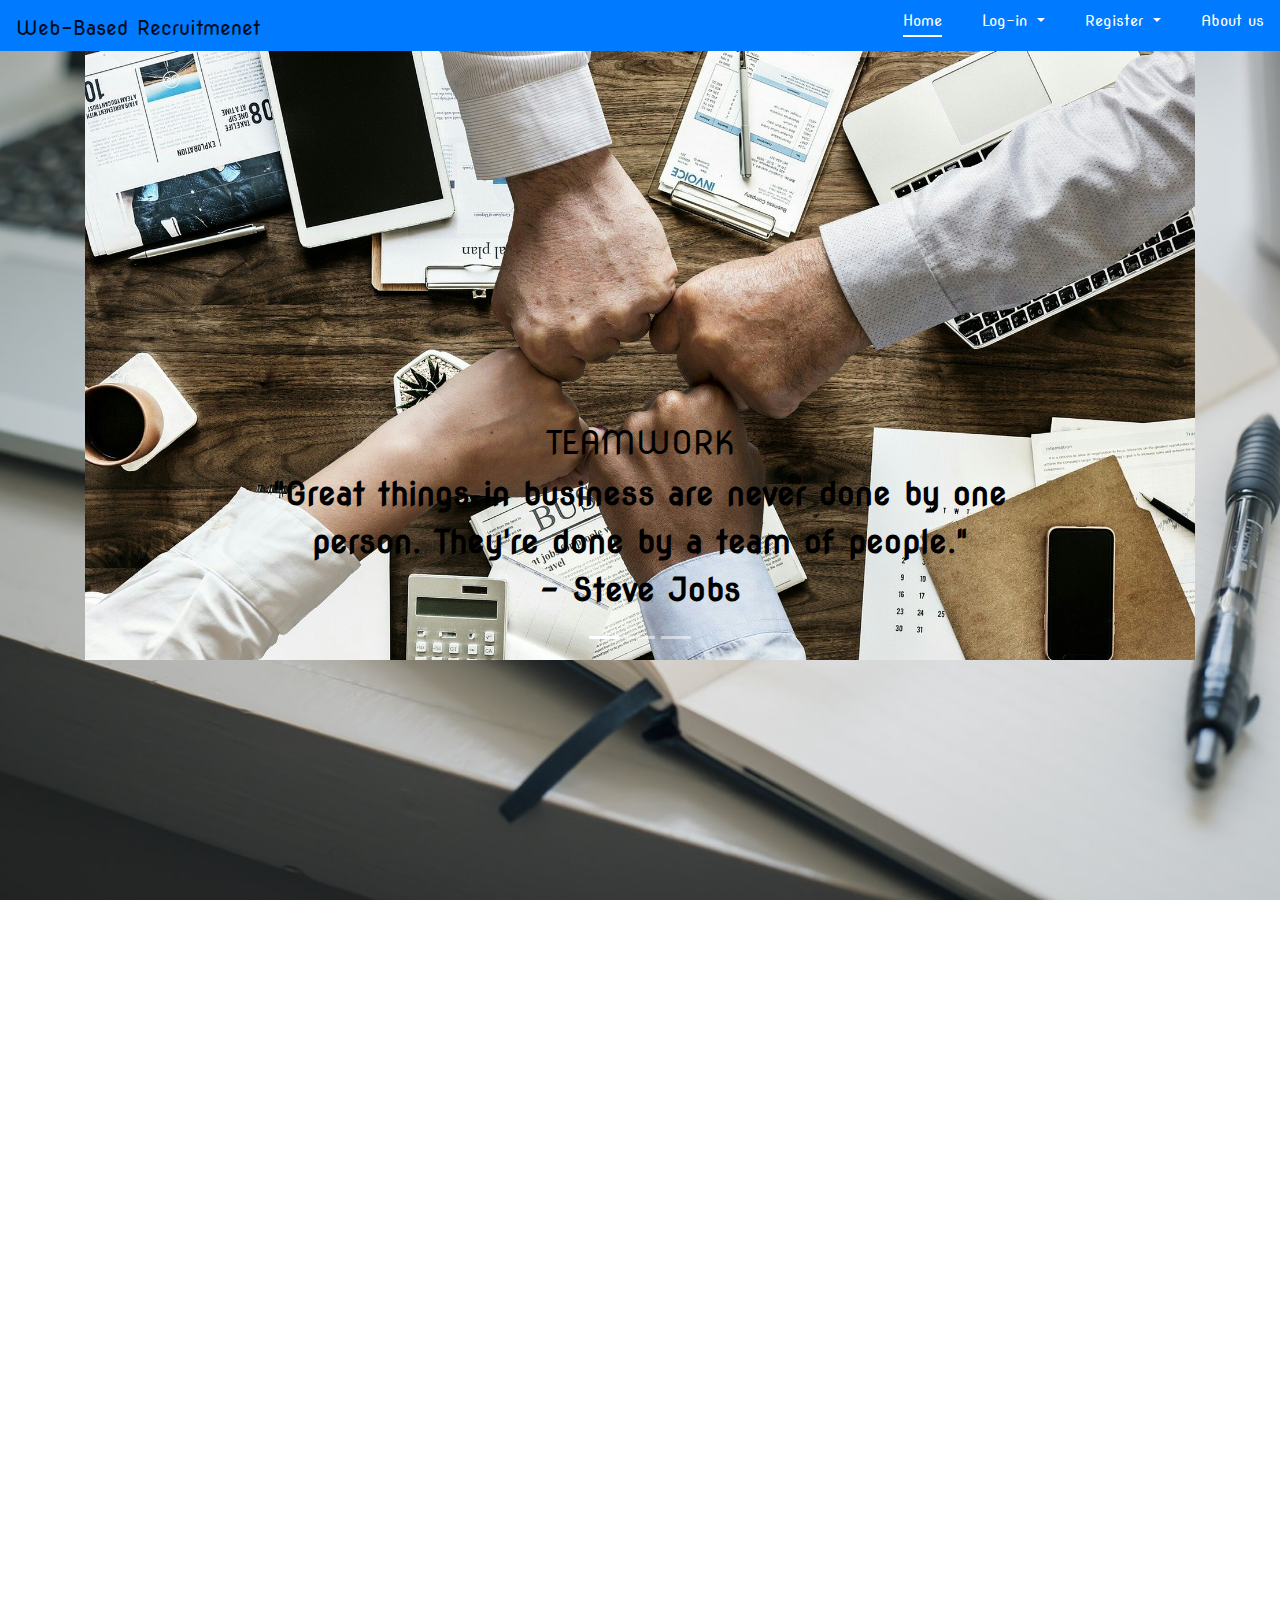
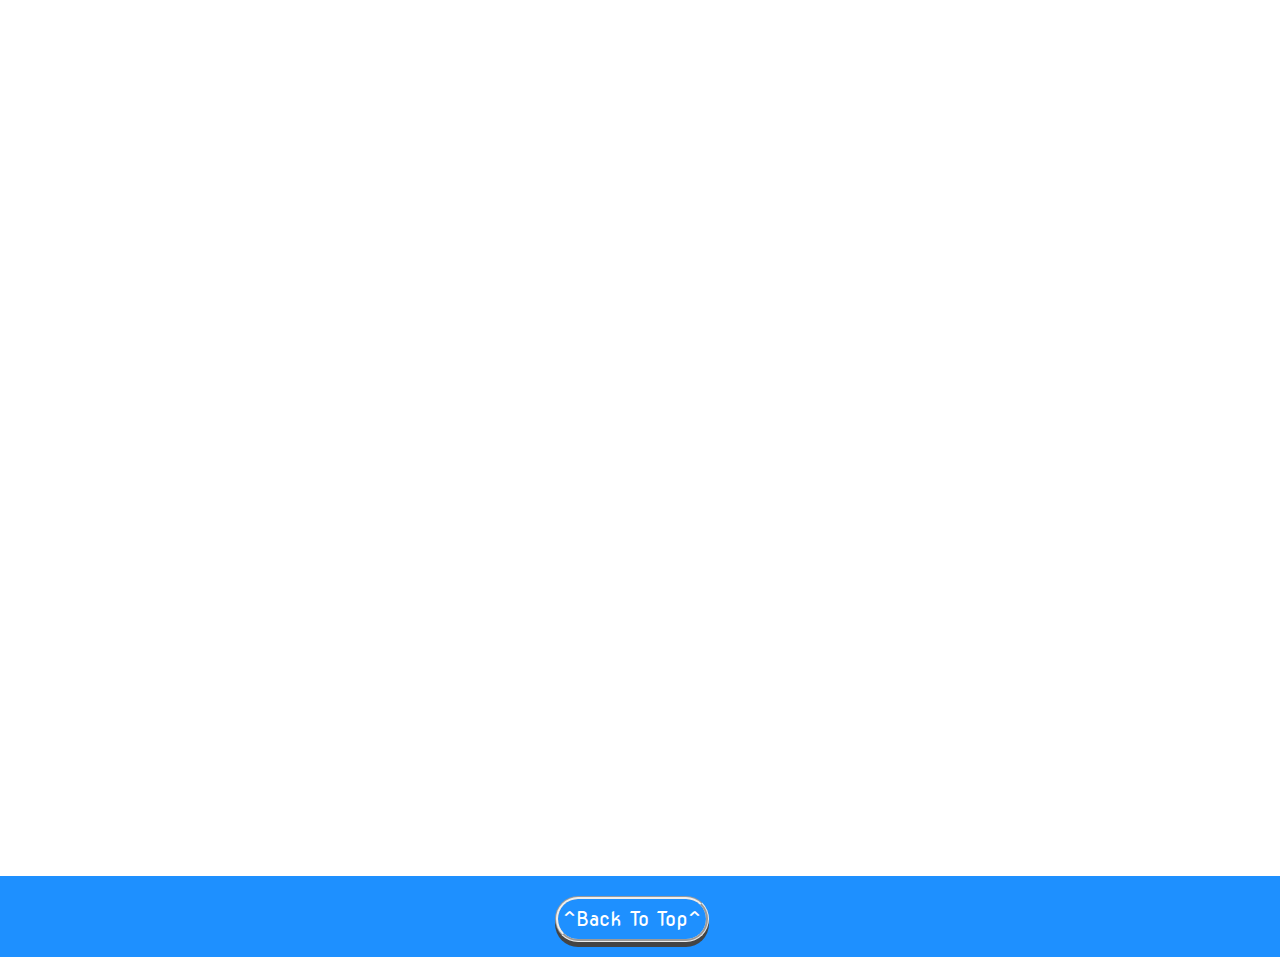
<file: index.html>
<!DOCTYPE html>
<html>
<head>
<title>Home</title>
<link href="css/font.css" rel="stylesheet">
<link href="css/aos.css" rel="stylesheet">
<link href="css/style.css" rel="stylesheet">
<link href="css/bootstrap.min.css" rel="stylesheet">
<meta name="viewport" content="width=device-width, initial-scale=1.0">
<script src="js/jquery-3.4.1.slim.min.js"></script>
<script src="js/bootstrap.min.js"></script>
<script src="js/jquery.min.js"></script>
<script src="js/aos.js"></script>
<script src="js/check.js"></script>
</head>
<body>
<nav class="navbar sticky-top navbar-expand-lg navbar-light bg-primary">
<a class="navbar-brand" href="">Web-Based Recruitmenet</a>
<button class="navbar-toggler" type="button" data-toggle="collapse" data-target="#navbarNav" aria-controls="navbarNav" aria-expanded="false">
<span class="navbar-toggler-icon"></span>
</button>
<div class="collapse navbar-collapse" id="navbarNav">
<ul class="navbar-nav ml-auto text-right">
<li class="nav-item">
<a class="nav-link active-home" href="">Home</a>
</li>
<li class="nav-item dropdown">
<a class="nav-link dropdown-toggle" href="#" id="navbarDropdownMenuLink" role="button" data-toggle="dropdown" aria-haspopup="true" aria-expanded="false">
Log-in
</a>
<div class="dropdown-menu text-left ml-auto" aria-labelledby="navbarDropdownMenuLink">
<a class="dropdown-item" onclick="document.getElementById('id01').style.display='block'">Candidate</a>
<a class="dropdown-item" onclick="document.getElementById('id03').style.display='block'">Recruiter</a>
</div>
</li>
<li class="nav-item dropdown">
<a class="nav-link dropdown-toggle" href="#" id="navbarDropdownMenuLink" role="button" data-toggle="dropdown" aria-haspopup="true" aria-expanded="false">
Register
</a>
<div class="dropdown-menu text-left ml-auto" aria-labelledby="navbarDropdownMenuLink">
<a class="dropdown-item" onclick="document.getElementById('id02').style.display='block'">Candidate</a>
<a class="dropdown-item" onclick="document.getElementById('id04').style.display='block'">Recruiter</a>
</div>
</li>
<li class="nav-item">
<a class="nav-link" href="html/about.html">About us</a>
</li>
</ul>
</div>  
</nav>







<div id="id01" class="modal">   

  
  
<form id="clogin" class="modal-content animate" action="php/c_process.php" method="post">
<div class="head">
	
</div>

    <div class="container">
		<h2 align="center">Candidate Login</h2>
		<label><b>Email</b></label>
		  <input type="text" label="ftext" placeholder="Enter Email" onfocus="this.placeholder=''" onblur="this.placeholder='Enter Email'" name="email" required>

		<label><b>Password</b></label>
		<input type="password" label="ftext" placeholder="Enter Password" onfocus="this.placeholder=''" onblur="this.placeholder='Enter Password'" name="pass" required>
        <div id="container">
			<button type="submit" name="c_login" value="Submit" class="login">Login</button>
			<button type="button" onclick="document.getElementById('id01').style.display='none'" class="cancelbtn">Cancel</button>
		</div>
	</div>

    
      
      

	</form>

  
</div>

<div id="id02" class="modal">   

  
  
    <form id="cregister" class="modal-content animate" onSubmit = "return check(this)" action="php/c_register.php" method="post">
    <div class="head">	
	</div>

    <div class="container">
		<h2 align="center">Candidate Register</h2>
		<label><b>Name</b></label>
		<input type="text" label="ftext" placeholder="Enter Full Name" onfocus="this.placeholder=''" onblur="this.placeholder='Enter Full Name'" name="name" required>
		<label><b>E-mail</b></label>
		<input type="mail" label="ftext" placeholder="Enter Email" onfocus="this.placeholder=''" onblur="this.placeholder='Enter Email'" name="email" required>
		<label><b>Create Password</b></label>
		<input type="password" label="ftext" placeholder="Enter Password" onfocus="this.placeholder=''" onblur="this.placeholder='Enter Password'" name="pass" required>
		<label><b>Confirm Password</b></label>
		<input type="password" label="ftext" placeholder="Confirm Password" onfocus="this.placeholder=''" onblur="this.placeholder='Confirm Password'" name="cnfpass" required>
		<label><b>Date of Birth</b></label>
		<select name="dd">
		<option selected hidden value="00">Date</option>
		<option value="01">01</option>
		<option value="02">02</option>
		<option value="03">03</option>
		<option value="04">04</option>
		<option value="05">05</option>
		<option value="06">06</option>
		<option value="07">07</option>
		<option value="08">08</option>
		<option value="09">09</option>
		<option value="10">10</option>
		<option value="11">11</option>
		<option value="12">12</option>
		<option value="13">13</option>
		<option value="14">14</option>
		<option value="15">15</option>
		<option value="16">16</option>
		<option value="17">17</option>
		<option value="18">18</option>
		<option value="19">19</option>
		<option value="20">20</option>
		<option value="21">21</option>
		<option value="22">22</option>
		<option value="23">23</option>
		<option value="24">24</option>
		<option value="25">25</option>
		<option value="26">26</option>
		<option value="27">27</option>
		<option value="28">28</option>
		<option value="29">29</option>
		<option value="30">30</option>
		<option value="31">31</option>
		</select>
		<select name="mm">
		<option selected hidden value="00">Month</option>
		<option value="01">January</option>
		<option value="02">February</option>
		<option value="03">March</option>
		<option value="04">April</option>
		<option value="05">May</option>
		<option value="06">June</option>
		<option value="07">July</option>
		<option value="08">August</option>
		<option value="09">September</option>
		<option value="10">October</option>
		<option value="11">November</option>
		<option value="12">December</option>
		</select>
		<select name="yyyy">
		<option selected hidden value="00">Year</option>
		<option value="1980">1980</option>
		<option value="1981">1981</option>
		<option value="1982">1982</option>
		<option value="1983">1983</option>
		<option value="1984">1984</option>
		<option value="1985">1985</option>
		<option value="1986">1986</option>
		<option value="1987">1987</option>
		<option value="1988">1988</option>
		<option value="1989">1989</option>
		<option value="1990">1990</option>
		<option value="1991">1991</option>
		<option value="1992">1992</option>
		<option value="1993">1993</option>
		<option value="1994">1994</option>
		<option value="1995">1995</option>
		<option value="1996">1996</option>
		<option value="1997">1997</option>
		<option value="1998">1998</option>
		<option value="1999">1999</option>
		<option value="2000">2000</option>
		<option value="2001">2001</option>
		<option value="2002">2002</option>
		</select><br>
		<label><b>Gender</b></label>
		<input type="radio" label="radio" name="gender" value="m" required>Male
		<input type="radio" label="radio" name="gender" value="f" required>Female</br>
		<label><b>Mobile No.</b></label>
		<input type="text" label="fix" value="+91" name="code"readonly>
		<input type="text" label="phn" onkeypress="return isNumberKey(event)" placeholder="Enter Mobile No." name="number" size="12px" required minlength="10" maxlength="10" onfocus="this.placeholder=''" onblur="this.placeholder='Enter Mobile No.'">
		<label><b>Highest Qualification</b></label>
		<select name="qual">
		<option selected hidden value="00">Select</option>
		<optgroup label="Under Graduation">
		<option value="B.B.A.">B.B.A.</option>
		<option value="B.C.A.">B.C.A.</option>
		<option value="B.Com.">B.Com.</option>
		<option value="B.Sc.<">B.Sc.</option>
		<option value="B.A.">B.A.</option>
		</optgroup>
		<optgroup label="Post Graduation">
		<option value="M.B.A.">M.B.A.</option>
		<option value="M.C.A.">M.C.A.</option>
		<option value="M.Com.">M.Com.</option>
		<option value="M.Sc.<">M.Sc.</option>
		<option value="M.A.">M.A.</option>
		</optgroup>
		</select><br>
		<label><b><br>Work Experience</b></label>
		<input type="text" label="exp" onkeypress="return isNumberKey(event)" placeholder="0" name="exp" required size="1px" value="0" onclick="this.select();">
        <label><b>yrs</b></label>
		
		
		
		
		<div id="container">
		<button type="submit" class="register">Register</button>
		<button type="button" onclick="document.getElementById('id02').style.display='none'" class="cancelbtn">Cancel</button>
		</div>
	</div>
</form>  
</div>


<div id="id03" class="modal">   

  
  
<form id="rlogin" class="modal-content animate" action="php/r_process.php" method="post">
<div class="head">
	
</div>

    <div class="container">
		<h2 align="center">Recruiter Login</h2>
		<label><b>Email</b></label>
		  <input type="text" label="ftext" placeholder="Enter Email" onfocus="this.placeholder=''" onblur="this.placeholder='Enter Email'" name="email" required>

		<label><b>Password</b></label>
		<input type="password" label="ftext" placeholder="Enter Password" onfocus="this.placeholder=''" onblur="this.placeholder='Enter Password'" name="pass" required>
        <div id="container">
			<button type="submit" name="r_login" value="Submit" class="login">Login</button>
			<button type="button" onclick="document.getElementById('id03').style.display='none'" class="cancelbtn">Cancel</button>
		</div>
	</div>

    
      
      

	</form>

  
</div>

<div id="id04" class="modal">   

  
  
    <form id="rregister" class="modal-content animate" onSubmit = "return check(this)" action="php/r_register.php" method="post">
    <div class="head">	
	</div>

    <div class="container">
		<h2 align="center">Recruiter Register</h2>
		<label><b>Name</b></label>
		<input type="text" label="ftext" placeholder="Enter Full Name" onfocus="this.placeholder=''" onblur="this.placeholder='Enter Full Name'" name="name" required>
		<label><b>E-mail</b></label>
		<input type="mail" label="ftext" placeholder="Enter Email" onfocus="this.placeholder=''" onblur="this.placeholder='Enter Email'" name="email" required>
		<label><b>Create Password</b></label>
		<input type="password" label="ftext" placeholder="Enter Password" onfocus="this.placeholder=''" onblur="this.placeholder='Enter Password'" name="pass" required>
		<label><b>Confirm Password</b></label>
		<input type="password" label="ftext" placeholder="Confirm Password" onfocus="this.placeholder=''" onblur="this.placeholder='Confirm Password'" name="cnfpass" required>
		<label><b>Company Name</b></label>
		<input type="text" label="ftext" placeholder="Enter Company Name" onfocus="this.placeholder=''" onblur="this.placeholder='Enter Company Name'" name="compname" required>
		<br>
		<label><b>Gender</b></label>
		<input type="radio" label="radio" name="gender" value="m" required>Male
		<input type="radio" label="radio" name="gender" value="f" required>Female</br>
		<label><b>Mobile No.</b></label>
		<input type="text" label="fix" value="+91" name="code"readonly>
		<input type="text" label="phn" onkeypress="return isNumberKey(event)" placeholder="Enter Mobile No." name="number" size="12px" required minlength="10" maxlength="10" onfocus="this.placeholder=''" onblur="this.placeholder='Enter Mobile No.'">
		
		
		
		
		
		<div id="container">
		<button type="submit" class="register">Register</button>
		<button type="button" onclick="document.getElementById('id04').style.display='none'" class="cancelbtn">Cancel</button>
		</div>
	</div>
</form>  
</div>






<section class="header">

<div class="title" id="top" data-aos="fade-down">
<div class="container">





<div id="carouselExampleCaptions" class="carousel slide carousel-fade" data-ride="carousel">
<ol class="carousel-indicators">
<li data-target="#carouselExampleCaptions" data-slide-to="0" class="active"></li>
<li data-target="#carouselExampleCaptions" data-slide-to="1"></li>
<li data-target="#carouselExampleCaptions" data-slide-to="2"></li>
</ol>
<div class="carousel-inner">
<div class="carousel-item active" data-interval="4000">
<img src="img/001.jpg" class="d-block w-100" alt="...">
<div class="carousel-caption d-block d-lg-none">
<h5> <font  size="6px" color="#000">TEAMWORK</h5>
</font>
</div>
<div class="carousel-caption d-none d-lg-block">
<h5><font  size="6px" color="#000">TEAMWORK</h5>
<p>"Great things in business are never done by one person. They're done by a team of people."<br>- Steve Jobs</p>
</font>
</div>
</div>
<div class="carousel-item" data-interval="4000">
<img src="img/002.jpg" class="d-block w-100" alt="...">

<div class="carousel-caption d-block d-lg-none">
<h5> <font  size="6px" color="#fff">CARRER</h5>
</font>
</div>

<div class="carousel-caption d-none d-lg-block">
<h5> <font  size="6px" color="#fff">CARRER</h5>
<p>"Find out what you like doing best and get someone to pay you for doing it."<br>- Katherine Whitehorn</p>
</font>
</div>
</div>
<div class="carousel-item" data-interval="4000">
<img src="img/003.jpg" class="d-block w-100"  alt="...">
<div class="carousel-caption d-block d-lg-none">
<h5> <font  size="6px" color="#000">IDEAS</h5>
</font>
</div>
<div class="carousel-caption d-none d-lg-block">
<h5><font size="6px" color="#000">IDEAS</h5>
<p>"There's no shortage of remarkable ideas, what's missing is the will to execute them."<br>- Seth Godin</p>
</font>
</div>
</div>
</div>  
</div>


</div>
</div>


<section class="service">
<div class="title" data-aos="fade-up">




<div class="container">


<h2 class="title"><font size= "30px" color="dodgerblue">Our Fortes</h2>

</font>



<div class="row">

<div class="col-md-3"  data-aos="zoom-in" data-aos-duration="1200">
<div class="service-box">
<div class="service-box-inner">
<div class="service-box-front">
<img src="img/search.png">
<h6>Efficient Search</h6>
</div>
<div class="service-box-back">
<h5>Efficient Search<h5>
<p>Whether you looking for a job or an employee for your company, we got you all covered.<br>From our efficient search you can get your desired result in a snap.</p>
</div>
</div>
</div>
</div>

<div class="col-md-3"  data-aos="zoom-in" data-aos-duration="1200">
<div class="service-box">
<div class="service-box-inner">
<div class="service-box-front">
<img src="img/web.png">
<h6>Optimised Webpages</h6>
</div>
<div class="service-box-back">
<h5>Optimised Webpages<h5>
<p>Our web-pages are fully optimised to give you fast, better and accurate browsing experience.</p>
</div>
</div>
</div>
</div>

<div class="col-md-3"  data-aos="zoom-in" data-aos-duration="1200">
<div class="service-box">
<div class="service-box-inner">
<div class="service-box-front">
<img src="img/ui.png">
<h6>Friendly UI</h6>
</div>
<div class="service-box-back">
<h5>Friendly UI<h5>
<p>With our straightforward and friendly user interface it takes only moments to interpret and surf among several pages easily.</p>
</div>
</div>
</div>
</div>

<div class="col-md-3"  data-aos="zoom-in" data-aos-duration="1200">
<div class="service-box">
<div class="service-box-inner">
<div class="service-box-front">
<img src="img/support.png">
<h6>24/7 Support</h6>
</div>
<div class="service-box-back">
<h5>24/7 Support<h5>
<p>With our 24/7 support we esure you get the best service possible.<br>We elucubrate so you don't have to suffer.</p>
</div>
</div>
</div>
</div>
</div>
</div>
</div>
</section>


<section class="service">
<div class="title" data-aos="fade-up">




<div class="container">
<h2 class="title"><font align="center" size= "30px" color="dodgerblue">Benifites of Connecting With Us</h2>
<p class="subtitle"></p>
</font>
</div>
</div>
</section>





<section class="feature">
<div class="title">
<div class="container">
<div class="row">
<div class="col-md-6" data-aos="fade-right" data-aos-duration="1500">
<img src="img/jad.jpg">
</div>
<div class="col-md-6 text" data-aos="fade-left" data-aos-duration="1500">
<h2>Jobs at your desk</h2>
<p>You don't have to go find job articles on every other newspaper and magazines or stray here and there in search of job.<br>Just register with us and get everything at your workplace.</p>
<a  onclick="document.getElementById('id02').style.display='block'">Register</a>
<a  onclick="document.getElementById('id01').style.display='block'">Login</a>
</div>
</div>
</div>
</div>
</section>



<section class="feature2">
<div class="title">
<div class="container">
<div class="row">
<div class="col-md-6 text" data-aos="fade-right" data-aos-duration="1500">
<h2>Efficient Recruitment</h2>
<p>Say goodbye to pen, papers, bunch of cv's and all those hassles you have to go through to select a good and valuable employee for the company.<br>Register with us and get everything at one place to recruit quickly and more efficiently.</p>
<a onclick="document.getElementById('id04').style.display='block'">Register</a>
<a onclick="document.getElementById('id03').style.display='block'">Login</a>
</div>
<div class="col-md-6" data-aos="fade-left" data-aos-duration="1500">
<img src="img/er.jpg">
</div>
</div>
</div>
</div>
</section>


<section class="footer text-center">
<a class="navbar-brand" href="#top">^Back To Top^</a>
</section>
</section>
</body>
</html>























<script type="text/javascript">AOS.init({duration : 1200,})</script>
<!--Script for Scroll to Top -->
<script type="text/javascript">
$('a[href^="#"]').on('click', function(event) {

    var target = $(this.getAttribute('href'));

    if( target.length ) {
        event.preventDefault();
        $('html, body').stop().animate({
            scrollTop: target.offset().top
        }, 1500);
    }

});
</script>
<!--Script for Login Window -->

<script>
var modal0 = document.getElementById('id01');
var modal1 = document.getElementById('id02');
var modal2 = document.getElementById('id03');
var modal3 = document.getElementById('id04');
window.onclick = function(event) {
    if (event.target == modal0) {
        modal0.style.display = "none";
    }
	if (event.target == modal1) {
        modal1.style.display = "none";
    }
	if (event.target == modal2) {
        modal2.style.display = "none";
    }
	if (event.target == modal3) {
        modal3.style.display = "none";
    }
}
</script>
</file>
<file: css/font.css>
@font-face {
  font-family: 'Nova Round';
  font-style: normal;
  font-weight: 400;
  font-display: swap;
  src: local('Nova Round'), local('NovaRound'), url(../font/NovaRound-Regular.ttf) format('woff2');
  unicode-range: U+0000-00FF, U+0131, U+0152-0153, U+02BB-02BC, U+02C6, U+02DA, U+02DC, U+2000-206F, U+2074, U+20AC, U+2122, U+2191, U+2193, U+2212, U+2215, U+FEFF, U+FFFD;
}
</file>
<file: css/style.css>
*{
	margin-bottom: -5px;
	font-family: 'Nova Round';
}
.header{
	background-image: url("../img/bg.jpg");
	background-size: cover;
	background-attachment: fixed;
}
body{
	overflow-x: hidden;
}

/*Navigation Bar*/

.nav-item{
	margin-left: 40px;
	margin-bottom: 15px;	
}
.nav-link{
	color: #fff !important;
	font-size: 15px !important;
	padding: 0 0 5px 0 !important;
	display: unset !important;	
}
.active-home{
	border-bottom: 2px solid #fff;	
}
.nav-link:hover{
	border-bottom: 2px solid #000;	
}
.navbar-nav > li > .dropdown-menu {
	background-color: #fff;
    margin-top: 3px;
	margin-left: -3px;
    display: block;
    transform: scale(0);	
}
.dropdown:hover .dropdown-menu {
    transform: scale(1);
	border-bottom: 2px solid #000;
	background-color: #66b2ff;
	cursor: pointer;
	width: 0px;	
}

/*Navigation Bar End*/

/*Fortes*/

.service{
	margin-top: 175px;
}
.title{
	text-align: center;
	font-weight: bold;
	margin-bottom: 80px;
}
.service-box{
	padding: 0 35px;
	cursor: pointer;
	margin-bottom: 20px;
}
.service-box img{
	width: 100px;
	cursor: pointer;
	margin-bottom: 45px;
	margin-top: 35px;
}
.service-box h6{
	font-weight: bold;
}
.service-box p{
	margin-left: 4px;
	margin-right: 4px;
	margin-top: 20px;
	color: #000;
}
@media screen and (min-width: 1200px)
{
	.service-box p
	{
	font-size: 15px;
	}
	
	.service-box h6{
	margin-top: -25px;
	}
	.service-box h5{
	color: #fff;
	margin-top: 20px;
	}
}
@media screen and (max-width: 1199px)
{
	.service-box p
	{
	font-size: 11px;
	}
	
	.service-box h6{
	margin-top: -25px;
	}
	.service-box h5{
	color: #fff;
	margin-top: 20px;
	}	
}
@media screen and (max-width: 990px)
{
	.service-box p
	{
	font-size: 0px;
	}
	
	.service-box h6{
	margin-top: -25px;
	}
	.service-box h5{
	color: #000;
	margin-top: 80px;
	}
}
@media screen and (max-width: 768px)
{
	.service-box p
	{
	font-size: 20px;
	}
	
	.service-box h6{
	margin-top: -25px;
	}
	.service-box h5{
	color: #fff;
	margin-top: 20px;
	}
}
.service-box {
  background-color: transparent;
  width: 100%;
  height: 200px;
  border: 0px solid #f1f1f1;
  perspective: 1000px; /* Remove this if you don't want the 3D effect */
}
.service-box-inner {
  width: 100%;
  height: 100%;
  text-align: center;
  transition: transform 0.8s;
  transform-style: preserve-3d;
}
.service-box:hover .service-box-inner {
  transform: rotateY(180deg);
}
.service-box-front, .service-box-back {
  position: absolute;
  width: 100%;
  height: 100%;  
}
.service-box-front {
  background-color: #bbb;
  color: black;
}
.service-box-back {
  background-color: dodgerblue;
  color: white;
  transform: rotateY(180deg);
  backface-visibility: hidden;
}

/*Fortes End*/

/*Benifits*/

.feature, .feature2{
	margin: 100px 0;
}
.feature img, .feature2 img{
	width: 100%;
	height: 400px;
	object-fit: cover;
}
.feature h2, .feature2 h2{
	margin-top: 50px;
	text-align: center;
	font-weight: bold;
	line-height: 50px;
}
.feature p, .feature2 p{
	margin-top: 25px;
	margin-left: 50px;
	margin-bottom: 50px;
	color: #fff;
	font-size: 20px;
	line-height: 28px;
	text-align: center;
}
.text{
	z-index: 1;
	background-color: rgba(100, 100, 100, 0.5);
}
.feature a, .feature2 a{
	padding: 15px 15px;
	margin-right: 75px;
	margin-left: 75px;
	font-size: 20px;
	text-align: center;
	cursor: pointer;
	outline: none;
	color: #fff;
	background-color: dodgerblue;
	border: groove;
	border-radius: 50px;
	box-shadow: 0 5px #444;
}
.feature a:hover, .feature2 a:hover {
	background-color: #fff;
	color: dodgerblue;
	border: double;
	border-radius: 50px;
	box-shadow: 0 5px #222;
}
.feature a:active, .feature2 a:active {
	background-color: dodgerblue;
	color: #fff;
	box-shadow: 0 2px #999;
}
@media screen and (max-width: 551px)
{
	.feature a, .feature2 a
	{
		padding: 5px 5px;
		margin-right: 55px;
		margin-left: 55px;
	}
	
}
@media screen and (min-width: 768px)
{
	.feature a, .feature2 a
	{
		padding: 5px 5px;
		margin-right: 40px;
		margin-left: 40px;
		
	}
	.feature img, .feature2 img
	{
	height: 485px;
	}
}
@media screen and (min-width: 992px)
{
	.feature a, .feature2 a
	{
		padding: 5px 5px;
		margin-right: 45px;
		margin-left: 45px;
	}
	.feature img, .feature2 img
	{
	height: 400px;
	}
}

@media screen and (min-width: 1200px)
{
	.feature a, .feature2 a
	{
		padding: 15px 15px;
		margin-right: 75px;
		margin-left: 75px;
	}
	.feature img, .feature2 img
	{
	height: 400px;
	}
}

/*Benifits End*/

/*Login & Register Form*/

input[label=ftext] {
	width: 100%;
	padding: 10px 20px;
	margin-top: 2px;  
	margin-bottom: 20px;
	margin-left: auto;
	margin-right: auto;
	display: inline-block;
	border: 1px solid #bbb;
	box-sizing: border-box;
}
input[label=fix]{
	width: 70px;
	padding: 10px 20px;
	margin-top: 2px;  
	margin-bottom: 20px;
	margin-left: 1vw;
	margin-right: auto;
	display: inline-block;
	border: 1px solid #bbb;
	box-sizing: border-box;
}
input[label=exp]{
	width: 80px;
	padding: 10px 20px;
	margin-top: 2px;  
	margin-bottom: 20px;
	margin-left: 2.3vw;
	margin-right: auto;
	display: inline-block;
	border: 1px solid #bbb;
	box-sizing: border-box;
}
input[label=phn]{
	width: 20vw;
	padding: 10px 20px;
	margin-top: 2px;  
	margin-bottom: 20px;
	margin-left: auto;
	margin-right: auto;
	display: inline-block;
	border: 1px solid #bbb;
	box-sizing: border-box;
}
select{
	width: auto;
	padding: 10px 20px;
	margin-top: 2px;  
	margin-bottom: 20px;
	margin-left: auto;
	margin-right: auto;
	display: inline-block;
	border: 1px solid #bbb;
	box-sizing: border-box;
}
input[label=radio]{
	width: auto;
	padding: 10px 20px;
	margin-top: 20px;  
	margin-bottom: 20px;
	margin-left: 4vw;
	margin-right: auto;
	display: inline;
	border: 1px solid #bbb;
	box-sizing: border-box;
}
#container{
	text-align: center;
}
.login, .register {
	display: inline-grid;
	margin: 20px auto;
	padding: 10px 10px;
	font-size: 20px;
	text-align: center;
	cursor: pointer;
	outline: none !important;
	color: #fff;
	background-color: dodgerblue;
	border: groove;
	border-radius: 50px;
	box-shadow: 0 5px #444;
	width: 19vw;
}
.cancelbtn {
	display: inline-grid;
	margin: 20px auto;
	padding: 10px 10px;
	font-size: 20px;
	text-align: center;
	cursor: pointer;
	outline: none !important;
	color: #fff;
	background-color: #f44336;
	border: groove;
	border-radius: 50px;
	box-shadow: 0 5px #444;
	width: 15vw;
}
@media screen and (max-width: 600px)
{
	.cancelbtn
	{
		display: none;
	}
}
.login:hover, .register:hover {
	background-color: #fff;
	color: dodgerblue;
	border: double;
	border-radius: 50px;
	box-shadow: 0 5px #222;
}
.cancelbtn:hover {
	background-color: #fff;
	color: #f44336;
	border: double;
	border-radius: 50px;
	box-shadow: 0 5px #222;
}
.login:active, .register:active {
  background-color: dodgerblue;
  color: #fff;
  box-shadow: 0 2px #999;
  transform: translateY(4px);
}
.cancelbtn:active {
  background-color: #f44336;
  color: #fff;
  box-shadow: 0 2px #999;
  transform: translateY(4px);
}
span.psw {
	text-align: center;
	padding-top: 10px;
}
/*The Modal (background)*/
.modal {
  display: none; /* Hidden by default */
  position: fixed; /* Stay in place */
  z-index: 1; /* Sit on top */
  width: 100%; /* Full width */
  height: 100%; /* Full height */
  overflow: auto !important; /* Enable scroll if needed */
  background-color: rgba(0,0,0,0.8); /* Black w/ opacity */
  padding-top: 15px !important;
}
.modal-content {
	padding-top: 20px !important;
	padding-bottom: 20px !important;
	background-color: #fff !important;
	margin: 5% auto 10% auto !important;
	width: 40% !important;
}
.animate
{
	-webkit-animation: animatezoom 0.6s;
	animation: animatezoom 0.6s;
}
@-webkit-keyframes animatezoom
{
	from {-webkit-transform: scale(0)}
	to {-webkit-transform: scale(1)}
}
@keyframes animatezoom
{
	from {transform: scale(0)}
	to {transform: scale(1)}
}

/*Login & Register Form End*/

/*Footer*/

.footer{
	background: dodgerblue;
	padding-top: 5px;
}


.footer a{
	margin-top: 15px;
	margin-bottom: 15px;
	padding: 5px 5px;
	font-size: 20px;
	text-align: center;
	cursor: pointer;
	outline: none;
	color: #fff;
	background-color: dodgerblue;
	border: groove;
	border-radius: 50px;
	box-shadow: 0 5px #444;
}

.footer a:hover {
	background-color: #fff;
	color: dodgerblue;
	border: double;
	border-radius: 50px;
	box-shadow: 0 5px #222;
}

.footer a:active {
  background-color: dodgerblue;
  color: #fff;
  box-shadow: 0 2px #999;
  transform: translateY(8px);
}

/*Footer End*/
</file>
